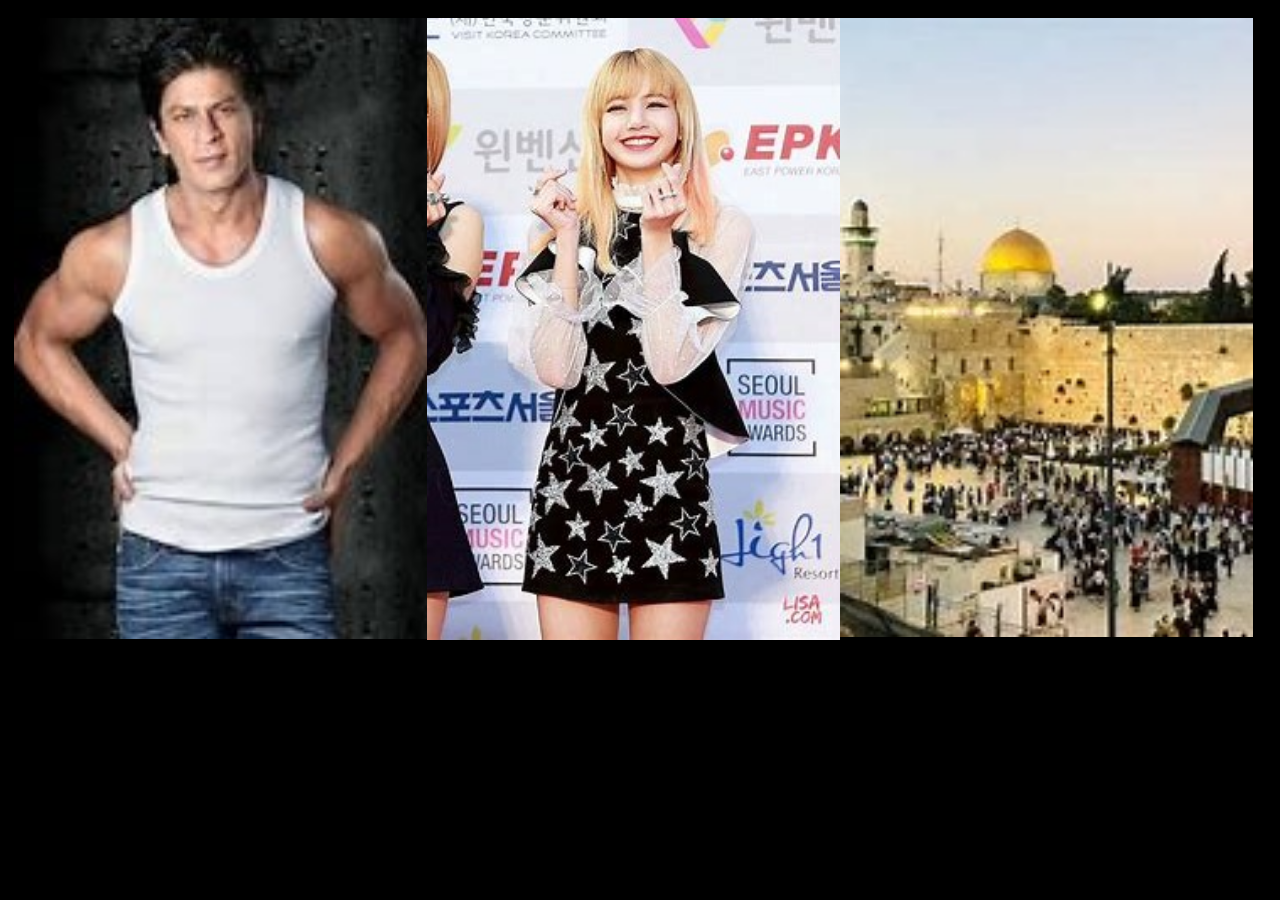
<file: index.html>
<!DOCTYPE html>
<html lang="en">
<head>
    <meta charset="UTF-8">
    <meta http-equiv="X-UA-Compatible" content="IE=edge">
    <meta name="viewport" content="width=device-width, initial-scale=1.0">
    <link rel="stylesheet" href="style.css">
    <title>3 Columns Cover</title>
</head>
<body>
    <div class="main">
        <div class="row">
            <div class="column">
                <div class="content">
                    <a href="Puss/index.html" target="_blank">
                        <img src="img/sharukh khanv.jpg" alt="Male">
                    </a>
                </div>
            </div>
            <div class="column">
                <div class="content">
                    <a href="Nom/index.html" target="_blank">
                        <img src="img/lisav.jpg" alt="Female">
                    </a>
                </div>
            </div>
            <div class="column">
                <div class="content">
                    <a href="#" target="_blank">
                        <img src="img/jerusalemv.jpg" alt="Co-ed">
                    </a>
                </div>
            </div>
        </div>
    </div>
</body>
</html>
</file>
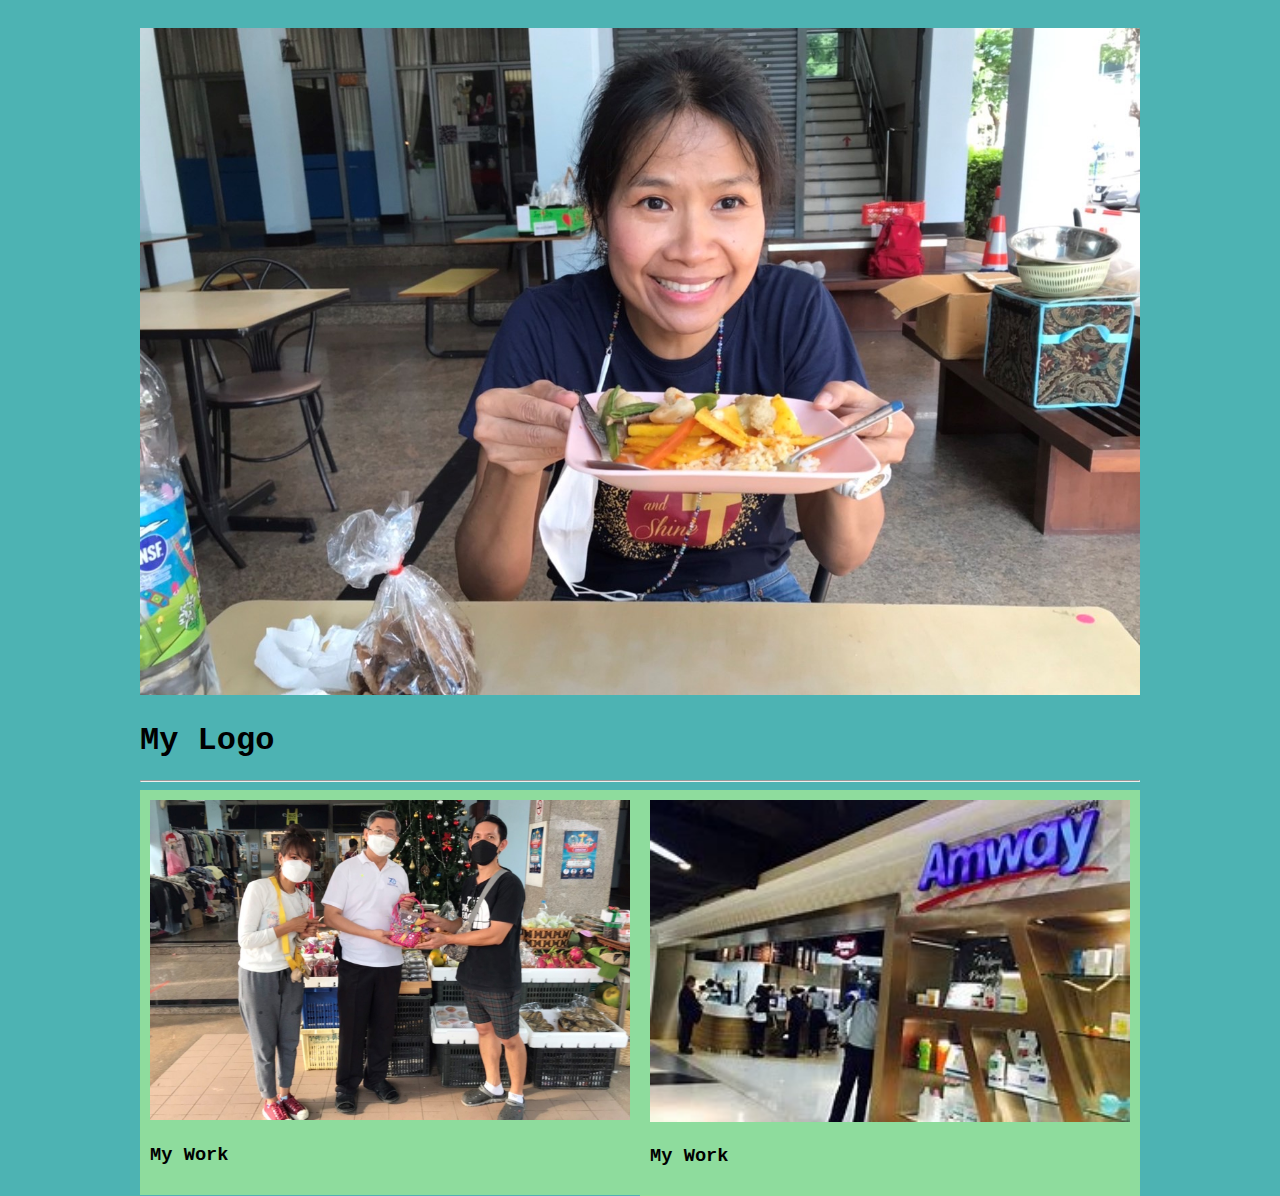
<file: Nom/index.html>
<!DOCTYPE html>
<html lang="en">
<head>
    <meta charset="UTF-8">
    <meta http-equiv="X-UA-Compatible" content="IE=edge">
    <meta name="viewport" content="width=device-width, initial-scale=1.0">
    <link rel="stylesheet" href="styles.css">
    <title>Nom Portfolio</title>
</head>
<body>
    <div class="main">
        <img src="img/pranom.jpg" alt="logo">
        <h1>My Logo</h1>
        <hr>
        <div class="row">
            <div class="column">
                <div class="content">
                    <a href="#" target="_blank">
                        <img src="img/fruits.JPG" alt="shop owner">
                    </a>
                    <h3>My Work</h3>
                </div>
            </div>
            <div class="column">
                <div class="content">
                    <a href="https://www.amway.co.th/" target="_blank">
                        <img src="img/amway.jpg" alt="amway">
                    </a>
                    <h3>My Work</h3>
                </div>
            </div>
        </div>
    </div>
</body>
</html>
</file>
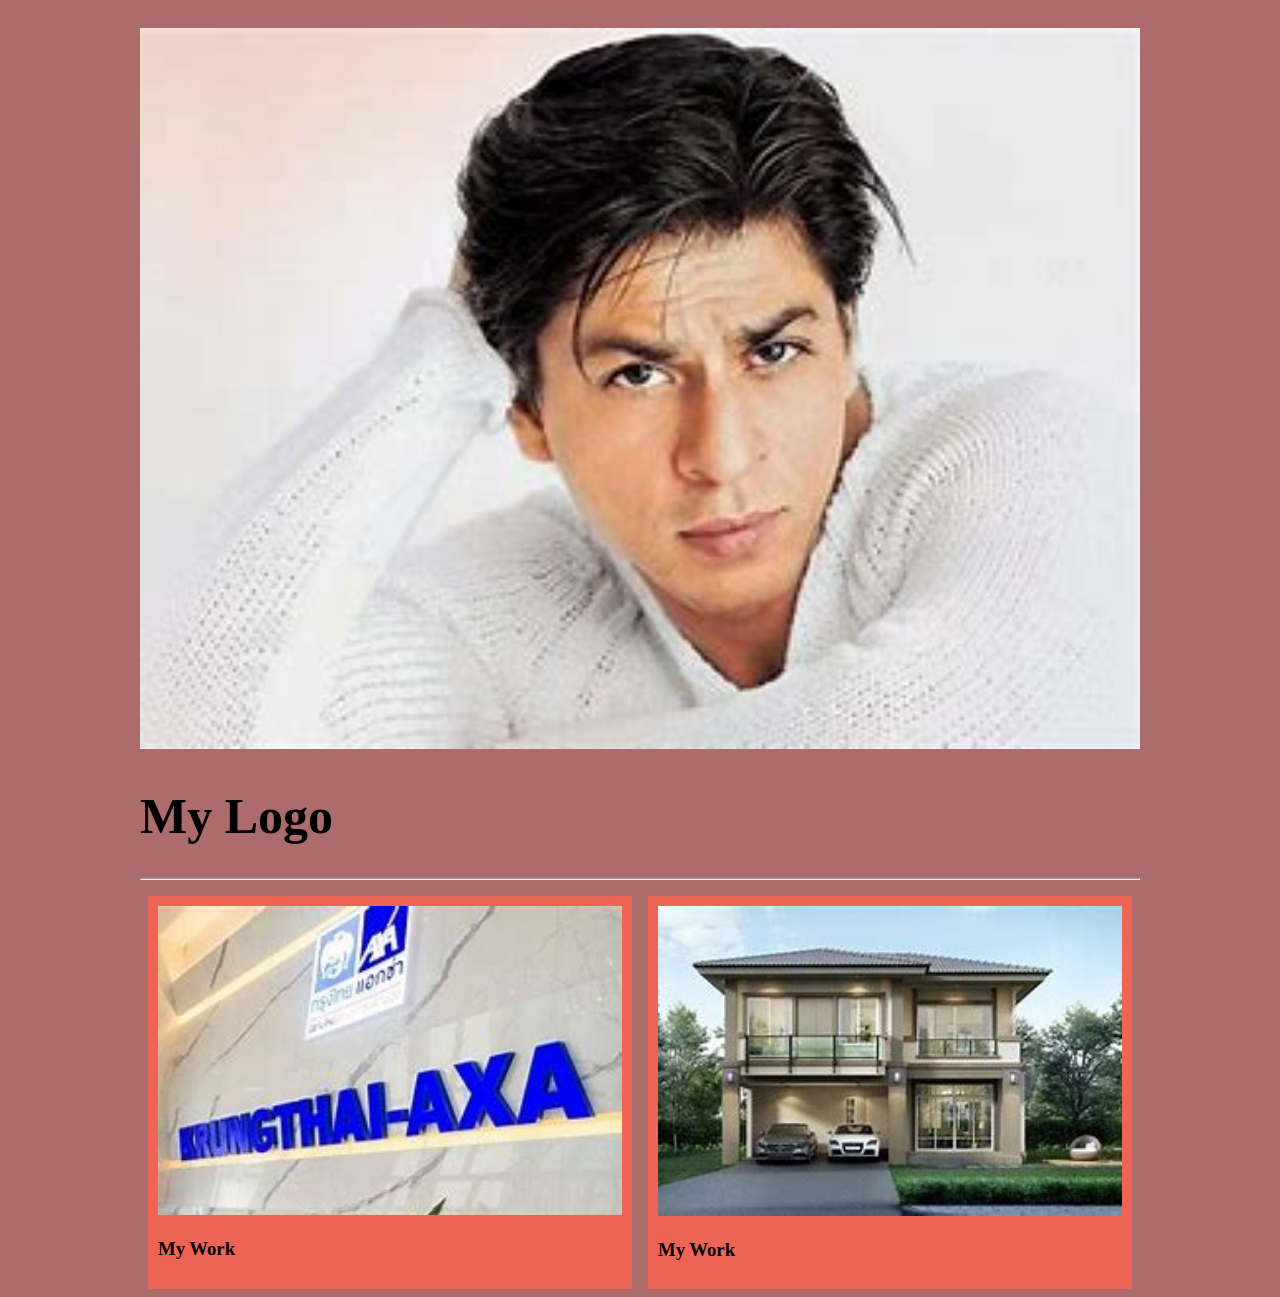
<file: Puss/index.html>
<!DOCTYPE html>
<html lang="en">
<head>
    <meta charset="UTF-8">
    <meta http-equiv="X-UA-Compatible" content="IE=edge">
    <meta name="viewport" content="width=device-width, initial-scale=1.0">
    <title>Portfolio Puss</title>
    <link rel="stylesheet" href="styles.css">
</head>
<body>
   <div class="main">
       <img src="img/sharukh khan.jpg" alt="logo">
       <h1>My Logo</h1>
       <hr>

       <!-- Gallery Grid-->    
       <div class="row">
           <div class="column">
               <div class="content">
                   <a href="https://www.axa.co.th/th/" target="_blank">
                    <img src="img/axa.jpg" alt="FA">
                   </a>                  
                   <h3>My Work</h3>            
               </div>
           </div>
           <div class="column">
               <div class="content">
                   <a href="https://www.pruksa.com/passorn" target="_blank">
                    <img src="img/real estate.jpg" alt="Resort">
                   </a>
                   <h3>My Work</h3>
               </div>
           </div>
       </div>
   </div> 
</body>
</html>
</file>
<file: style.css>
* {
    box-sizing: border-box;
}

body {
    background-color: #000;
    font-family: Arial, Helvetica, sans-serif;
}

.main {
    max-width: 99%;
    margin: auto;
}

.column {
    float: left;
    width: 33%;
    margin-top: 10px;
    
}

img {
    width: 100%;
}

@media screen and (max-width: 600px) {
    .column {
        width: 100%;
        
    }
}
</file>
<file: Nom/styles.css>
* {
    box-sizing: border-box;
}

body {
    background-color: #4db3b3;
    font-family:'Courier New', Courier, monospace;
    padding: 20px;
    
}

.main {
    max-width: 1000px;
    margin: auto;
}

img {
    width: 100%;
}

.column {
    float: left;
    width: 50%;
}

.content {
    background-color: #8edc9d;
    padding: 10px;
}

@media screen and (max-width: 600px) {
    .column {
        width: 100%;
    }
}
</file>
<file: Puss/styles.css>
* {
    box-sizing: border-box;
}

body {
    background-color: #ad6c6c;
    font-family:Cambria, Cochin, Georgia, Times, 'Times New Roman', serif;
    padding: 20px;
}

.main {
    max-width: 1000px;
    margin: auto;
}

h1 {
    font-size: 50px;

}

.column {
    float: left;
    width: 50%;
    padding: 8px;
}

.content {
    background-color: #ef6555;
    padding: 10px;
}

img {
    width: 100%;
}

/* Responsive layout - stack two columns */
@media  screen and (max-width: 600px) {
    .column {
        width: 100%
    }
}
</file>
